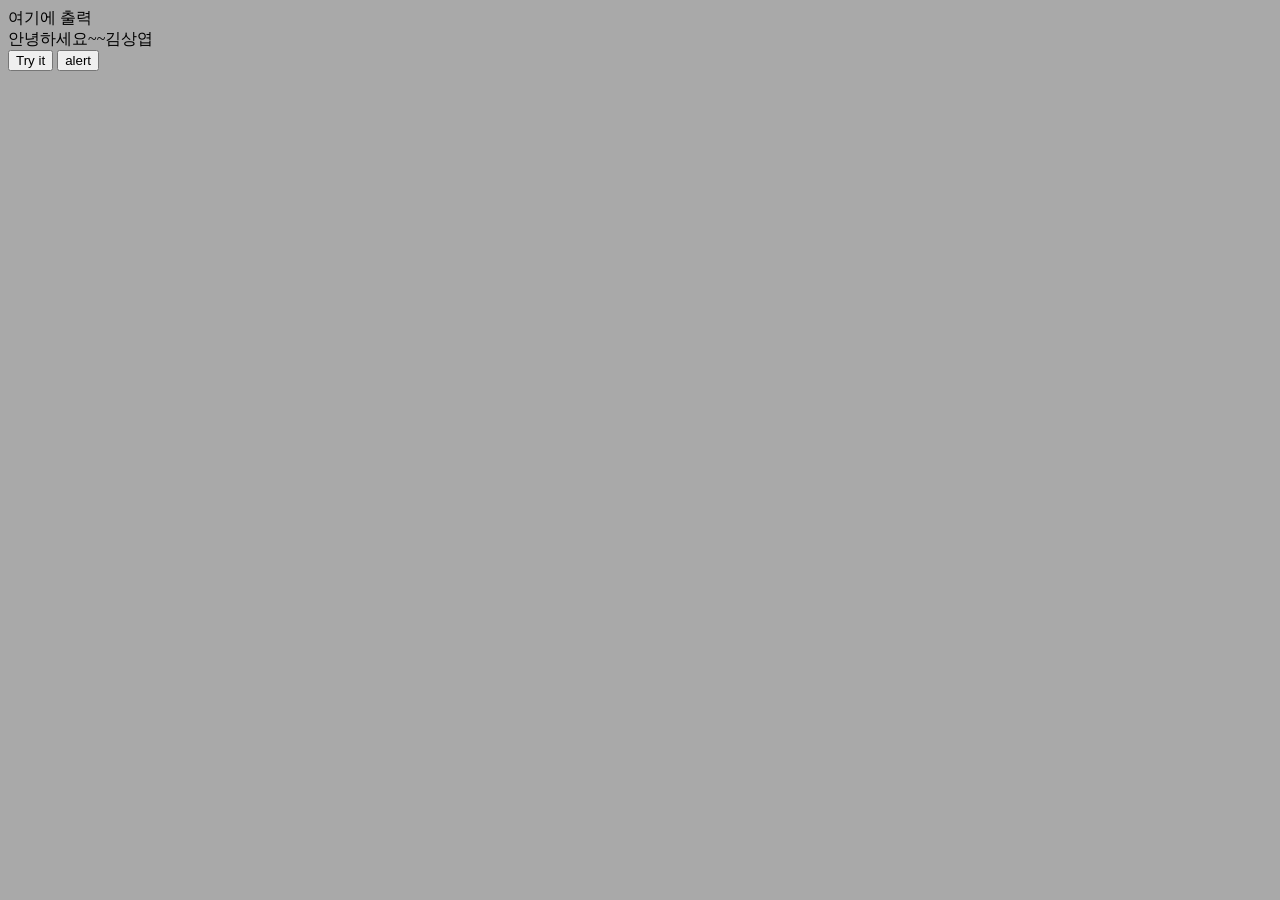
<file: js/jsinsert.html>
<!DOCTYPE html>
<html lang="en">
<head>
    <meta charset="UTF-8">
    <meta http-equiv="X-UA-Compatible" content="IE=edge">
    <meta name="viewport" content="width=device-width, initial-scale=1.0">
    <title>Document</title>
    <script>
       //1.자바스크립트 위치(삽입)
       //내부js : <script>태그와 < /script>태그 사이에 필요한 자바스크립트
        //외보js:소스파일을 별도의 파일로 저장(*.js)
        //인라인 js:html 태그 내부에 삽입 

        //2.출력하는 방법
        //- console.log로 출력
        //- HTML element에 삽입 (.innerHTML)
        //- HTML output (document.write())
        //- alert box로 출력 (window.alert())
        function myFun(){
            document.bgColor="yellow";
            document.getElementById("demo").innerHTML="자바스크립트";
 
        }
        //3.대화상자
        //-alert(메시지):메시지 상자
        //-confrim(메세지):확인상자
        //-prompt(메세지,기본값):입력상자
        var x,y,input;
        input=prompt("정수를 입력",0)//문자열 입력
        x=parseInt(input);//정수로 변환
        input=prompt("정수를 입력",0);//문자열 입력
        y=parseInt(input);
        alert("합=" + (x+y));
        console.log(x+y);
        console.log(x*y);
        console.log(x/y);
    </script>

   
</head>

<body>
    <div id ="demo">여기에 출력</div>
    <script>
        document.write("안녕하세요~~김상엽");
       document.bgColor="darkGray";
   </script> 
   <br>
   
   <button onclick="myFun();">Try it</button>
   <button onclick="alert('저는 홍길동입니다')">alert</button>
</body>
</html>
</file>
